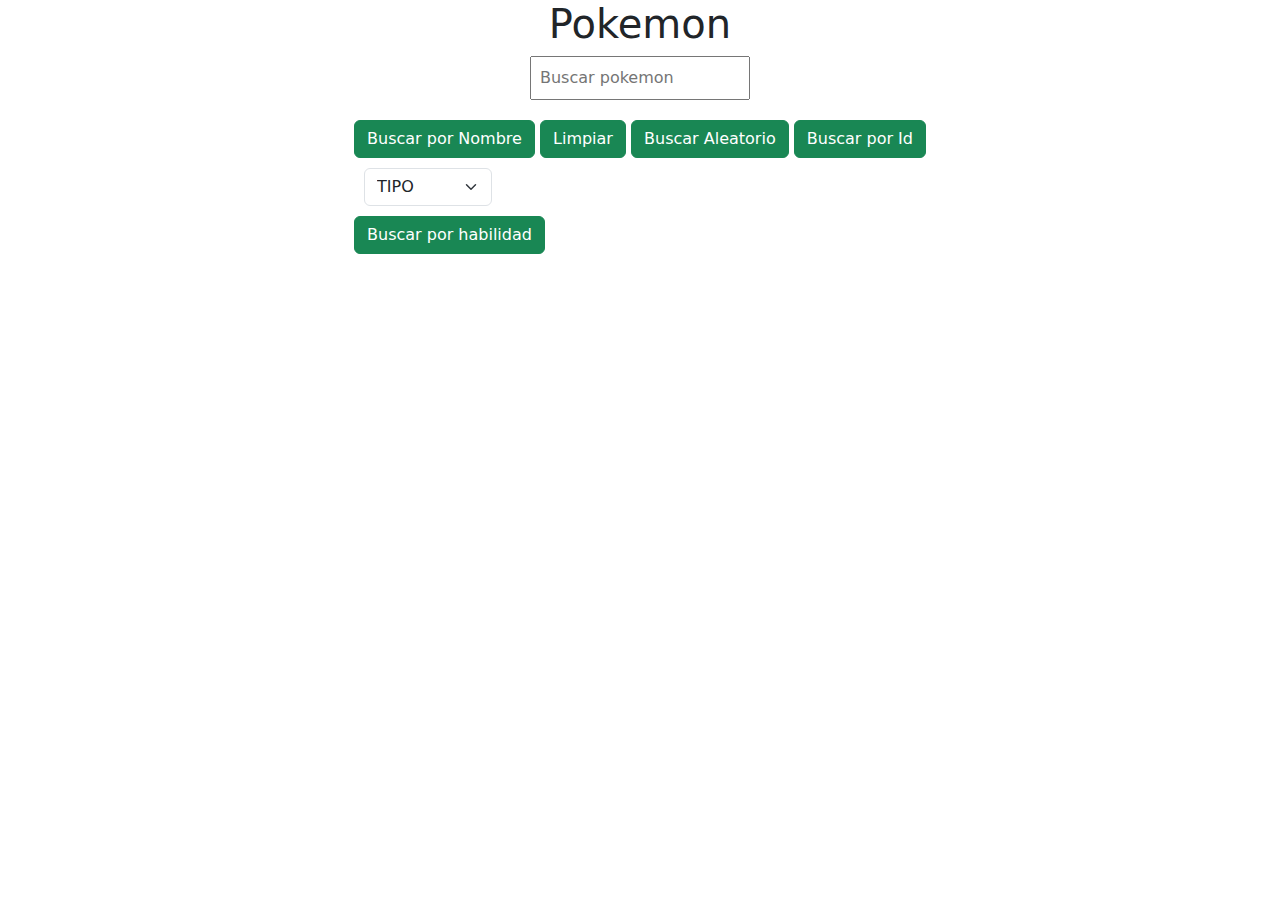
<file: index.html>
<!DOCTYPE html>
<html lang="es">
<head>
    <meta charset="UTF-8">
    <meta http-equiv="X-UA-Compatible" content="IE=edge">
    <meta name="viewport" content="width=device-width, initial-scale=1.0">
    <link rel="stylesheet" href="./Styles/index.css">
    <link href="https://cdn.jsdelivr.net/npm/bootstrap@5.3.3/dist/css/bootstrap.min.css" rel="stylesheet" integrity="sha384-QWTKZyjpPEjISv5WaRU9OFeRpok6YctnYmDr5pNlyT2bRjXh0JMhjY6hW+ALEwIH" crossorigin="anonymous">
    
    <title>Pokemon</title>
</head>
<body>
    <h1>Pokemon</h1>
    <input type="text" id="search" placeholder="Buscar pokemon">
    <div class="contenedor-botones">
        <button class="btn btn-success" id="name-search-button">Buscar por Nombre</button>
        <button class="btn btn-success" id="clean-button">Limpiar</button>
        <button class="btn btn-success" id="random-search-button">Buscar Aleatorio</button>
        <button class="btn btn-success" id="id-search-button">Buscar por Id</button>
        <select class="form-select custom-select" aria-label="Default select example" id="kind-search-select">
            <option selected>TIPO</option>
            <option value="normal">Normal</option>
            <option value="fighting">Pelea</option>
            <option value="flying">Vuelo</option>
            <option value="poison">Veneno</option>
            <option value="ground">Tierra</option>
            <option value="rock">Roca</option>
            <option value="bug">Bicho</option>
            <option value="ghost">Fantasma</option>
            <option value="steel">Hierro</option>
            <option value="fire">Fuego</option>
            <option value="water">Agua</option>
            <option value="grass">Hierba</option>
            <option value="electric">Eléctrico</option>
            <option value="psychic">Psiquico</option>
            <option value="ice">Hielo</option>
            <option value="dragon">Dragon</option>
            <option value="dark">Oscuro</option>
            <option value="fairy">Hada</option>
        </select>
        <button class="btn btn-success" id="ability-search-button">Buscar por habilidad</button>
    </div>
    <br>
    <div class="text-center" id="spinner">
        <div class="spinner-border" style="width: 6rem; height: 6rem;" role="status"></div>
    </div>
    <div id="pokemon"></div>
    <ul id="pokemon-list"></ul>
    <script src="./Js/app.js"></script>
    <script src="https://cdn.jsdelivr.net/npm/bootstrap@5.3.3/dist/js/bootstrap.bundle.min.js" integrity="sha384-YvpcrYf0tY3lHB60NNkmXc5s9fDVZLESaAA55NDzOxhy9GkcIdslK1eN7N6jIeHz" crossorigin="anonymous"></script>
</body>
</html>
</file>
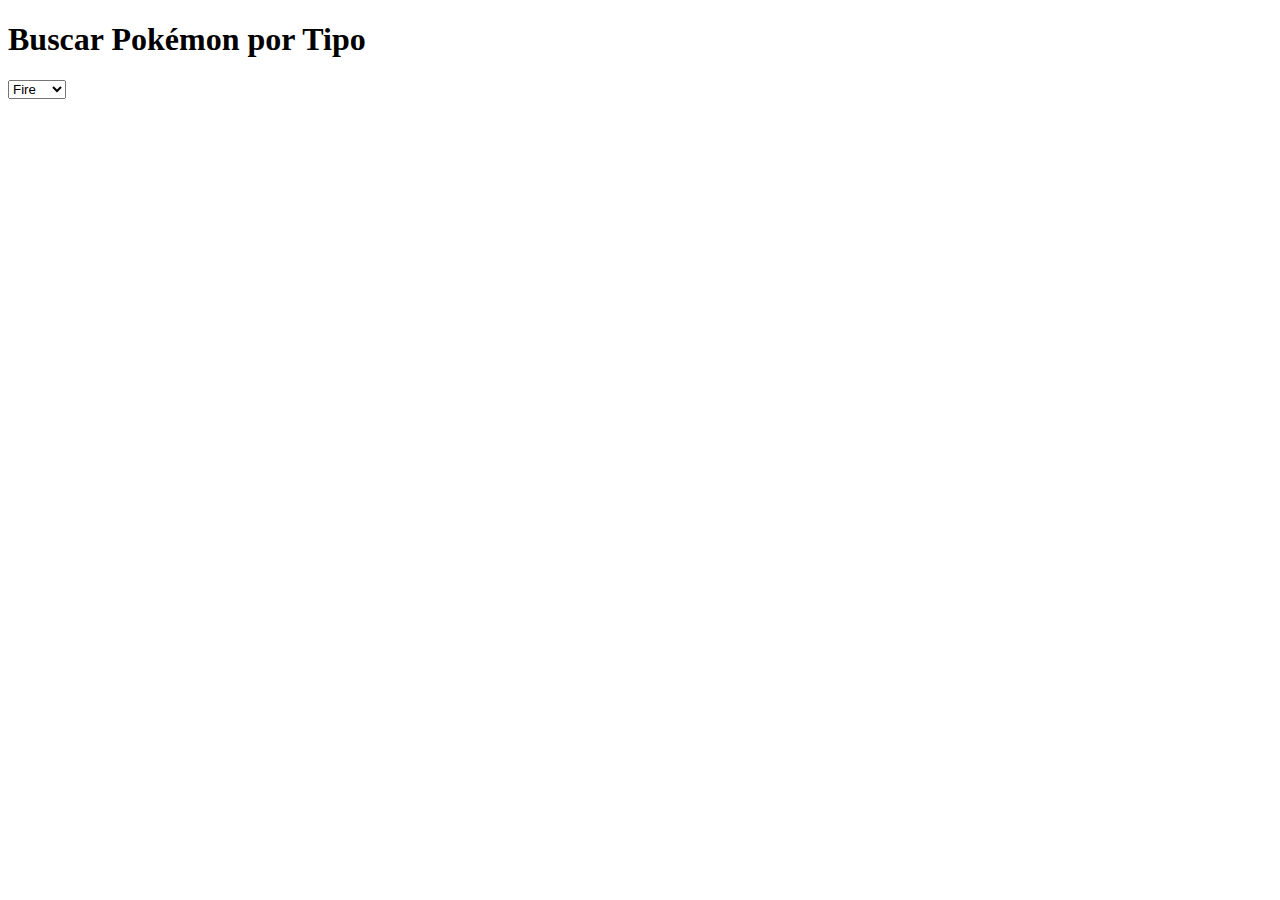
<file: practica.html>
<!DOCTYPE html>
<html lang="es">
    <head>
        <meta charset="UTF-8" />
        <meta name="viewport" content="width=device-width, initial-scale=1.0" />
        <title>Mostrar Pokémon por Tipo</title>
        <style>
        #pokemonList {
            list-style-type: none;
        }
        .pokemon-stats {
            margin-top: 10px;
        }
        </style>
    </head>
    <body>
        <h1>Buscar Pokémon por Tipo</h1>
        <select id="pokemonType" onchange="getPokemonByType()">
        <option value="fire">Fire</option>
        <option value="water">Water</option>
        <option value="grass">Grass</option>
        <!-- Agrega más opciones según necesites -->
        </select>

        <ul id="pokemonList"></ul>

        <script>
        async function getPokemonByType() {
            const type = document.getElementById("pokemonType").value;
            const url = `https://pokeapi.co/api/v2/type/${type}/`;
            const response = await fetch(url);
            const data = await response.json();
            const pokemonList = data.pokemon;

            const pokemonListElement = document.getElementById("pokemonList");
            pokemonListElement.innerHTML = ""; // Limpiar la lista anterior

            for (const p of pokemonList) {
            const pokemonDetails = await fetch(p.pokemon.url);
            const pokemonData = await pokemonDetails.json();

            const listItem = document.createElement("li");
            listItem.textContent = pokemonData.name;

            const statsDiv = document.createElement("div");
            statsDiv.classList.add("pokemon-stats");

            pokemonData.stats.forEach((stat) => {
                const statItem = document.createElement("p");
                statItem.textContent = `${stat.stat.name}: ${stat.base_stat}`;
                statsDiv.appendChild(statItem);
            });

            listItem.appendChild(statsDiv);
            pokemonListElement.appendChild(listItem);
            }
        }
        </script>
    </body>
</html>
</file>
<file: Styles/index.css>
body {
    font-family: Arial, sans-serif;
    margin: 0;
    padding: 0;
    display: flex;
    flex-direction: column;
    align-items: center;
}

h1 {
    margin: 1rem 0;
}

input {
    padding: 0.5rem;
    margin: 0.5rem 0;
}

.contenedor-botones{
    margin-top: 20px;
}


#spinner{
    display: none;
}


#pokemon {
    display: flex;
    flex-direction: column;
    align-items: center;
    margin: 1rem 0;
}

.form-select.custom-select{
    width: 8rem;
    margin: 10px;
}

img {
    width: 100px;
    height: 100px;
    margin: 0.5rem 0;
}

#pokemon-list{
    list-style-type: none;
    justify-content: center;
}

p {
    margin: 0.5rem 0;
}

@keyframes spin {
    0%{ transform: rotate(0deg); }
    100%{ transform: rotate(360deg); } 
}
</file>
